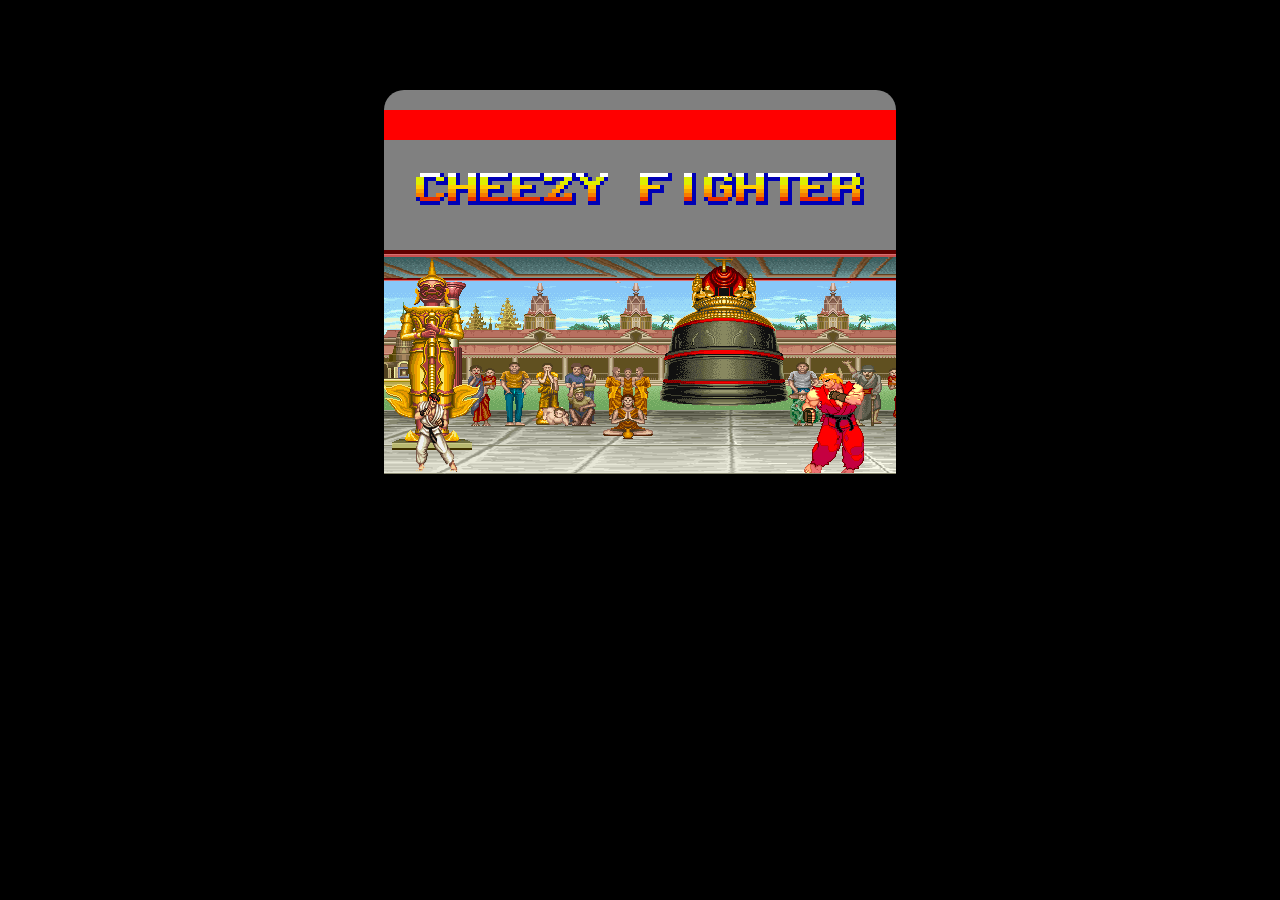
<file: index.html>
<!DOCTYPE html>
<html>
<head>
	<title>Canvas Game</title>
	<link rel="stylesheet" type="text/css" href="http://meyerweb.com/eric/tools/css/reset/reset.css">
	<link rel="stylesheet" type="text/css" media="screen" href="style.css">
	<link href="https://fonts.googleapis.com/css?family=Bungee" rel="stylesheet">
	

</head>
<body class="centered">
	<div class="container">
		<div class="inner-container" id="colorBack">
			<!-- <div id="player-name-display"></div> -->
			<div id="myProgress">
  				<div id="myBar"></div>
			</div>
			<img id="game-title" src="cheezyfont.png">
			<!-- <h2 id="game-title">Street Fighter...kinda...</h2>	 -->
			<div>
				<img src="samuel.png" id="sammy">
				<!-- <h1 id="you-win">You Win Motha******</h1> -->
				<img id="you-win" src="youwin.png">
			</div>
			<div id="timer" style="float: left; margin-left: 40px; display: none;">30 seconds</div>
			<div id="timer" style="display: none;" >Score: <span id="score-value">0</span></div>
			<!-- <div id="timer">High-Score: <span id="score-value">0</span></div> -->
			<button id="button1" onclick="startGame()">Start Game</button>
			<button id="button2" onclick="pauseGame()">Pause Game</button>
			<button id="button3" onclick="newPlayer()">New Player</button>
			<input id="button4" id="player-name" type="text" placeholder="Player Name">
			
		</div>
	</div>
		<script type="text/javascript">

var Elwidth = 101;
var drawSamuelFast;
var gameEnded = false;
function move() {
    var elem = document.getElementById("myBar"); 
    
    // if (Elwidth <= 102){
    // 	var id = setInterval(frame, 10);
    // }
    frame();
    
    function frame() {
     	if (Elwidth <= 0) {
        
     		//trigger SAMUEL L JACKSON

     		clearInterval(loopAnime);
     		clearInterval(LoopAnimeMonster);

     		doThisNow = false;
     		gameEnded = true;

     		var elementThis = document.getElementById('sammy');
     		
     		var elementThisFive = document.getElementById('you-win');
     		var elementThisSix = document.getElementById('game-title');

     		document.getElementById("button1").style.display = "none";
     		document.getElementById("button2").style.display = "none";
     		document.getElementById("button3").style.display = "none";
     		document.getElementById("button4").style.display = "none";
     		document.getElementById("myProgress").style.display = "none";
     		document.getElementById("myBar").style.display = "none";

     		elementThis.style.display = "inline";
     		elementThisFive.style.visibility = "visible";
     		elementThisSix.style.visibility = "hidden";

     		// drawSamuelFast = setInterval(context.drawImage(samuelJackson,0,0),10);

      	} 
      	else {
        Elwidth--; 
        elem.style.width = Elwidth + '%'; 
        }
    }
}
move();



		function Player(name) {
			this.name = name;
			this.highscore = 0;
		}

		function newPlayer() {
			var playerNameDiv = document.getElementById('player-name');
			var playerName = playerNameDiv.value;
			document.getElementById('player-name-display').innerHTML = playerName;
			var player1 = new Player(playerName);
			console.log(player1);
		}

		var gameStart = 0;
		var gameEnd = 0;
		var timerInterval;
		var playerArray;
		var hitMarkerX = 50;
		var playerIsAttacking = false;
		var scoreMain = 0;


		function startGame() {
			isPaused = true;

			// gameStart = Date.now();
			// gameEnd = Date.now() + 30000;

			// timerInterval = setInterval(updateTimer, 500);
		}

		// function updateTimer() {
		// 	var newNow = Date.now();
		// 	var timeDifference = (gameEnd - newNow) / 1000;

		// 	if (timeDifference <= 0) {
		// 		clearInterval(timerInterval);
		// 		isPaused = false;
		// 		timeDifference = 0;
		// 		document.getElementById('timer').innerHTML = "Game Over";
		// 	}
		// 	else {
		// 		document.getElementById('timer').innerHTML = timeDifference + " seconds";
		// 	}
		// }
		
		var canvas = document.createElement('canvas');
		var context = canvas.getContext('2d');

		canvas.width = 512;
		canvas.height = 488;
		//canvas.setAttribute('style',"position: relative; left: 40px;bottom: 200px;");

		document.body.appendChild(canvas);



		//IMAGES/SPRITES
		var backgroundImage = new Image();
		backgroundImage.src = "background4.gif";

		var samuelJackson = new Image();
		samuelJackson.src = "samuel.png";



		var hero = new Image();
		hero.src = "hero-sprite.png"
		var heroLocation = {
			x: 30,
			y: 373
		}

		// var dancer = new Image();
		// hero.src = "dance.gif"
		// var dancerLocation = {
		// 	x: 200,
		// 	y: 373
		// }

		hero.style = "width: 46px; height: 44px; "

		var monster = new Image();
		monster.src = "monster2.png"
		var monsterLocation = {
			x: 410,
			y: 392
		}



		//KEY EVENTS/ ARRAYS
		var keysDown = [];

		addEventListener('keyup', function(event) {

			delete keysDown[event.keyCode];

		});

		addEventListener('keydown', function(event){
			keysDown[event.keyCode] = true;
		});
		
		//context.drawImage(hero,1,20,50,95,heroLocation.x,heroLocation.y,50,95);
		var heroIsAnimated = false;
		var speedModifier = .3;
		var sx = 1;
		var sy = 20;
		var sWidth = 50;
		var sHeight = 95;
		var dWidth = 50;
		var dHeight = 95;

		// monster drawImage variables
		var msx = 15;
		var msy = 9;
		var mSWidth = 80;
		var mSHeight = 100;
		var mDWidth = 80;
		var mDHeight = 100;



		function update() {

			//user pressed right at some point because it's in the array
			if(39 in keysDown){
				if(heroLocation.x < 450) {
					heroLocation.x += (10 * speedModifier);
					
				}
				
				
			}
			if(37 in keysDown){
				if(heroLocation.x > 50) {
					heroLocation.x -= (10 * speedModifier);

				}
				
				
			}
			// if(38 in keysDown){
			// 	if(heroLocation.y > 40) {
			// 		heroLocation.y -= (10 * speedModifier);
			// 	}
				
			// }
			// //this is the down key
			// if(40 in keysDown){
			// 	if(heroLocation.y < 373) {
			// 		heroLocation.y += (10 * speedModifier);
			// 	}
			// 	console.log('This was pressed down4');
			// }
			// if(191 in keysDown){
				
			// 	console.log("This: / character was pressed down.")
			// 	//set the heroIsAnimated = true; triggering the hero animation
			// 	heroIsAnimated = true;

				
			// }

			//this

			if(heroLocation.x <= monsterLocation.x + hitMarkerX && heroLocation.y <= monsterLocation.y + 32 && monsterLocation.x <= heroLocation.x + hitMarkerX && monsterLocation.y <= heroLocation.y + 32 && playerIsAttacking){
				
				//hit the monster

				// var score1 = player1.highscore += 1;
				scoreMain++;
				setScoreInc();
				move();

				console.log("monster hit!");

			}

		}

		function setScoreInc(){
			document.getElementById('score-value').innerHTML = scoreMain;
		}

		 addEventListener('keydown', function(event){

            if(event.key == "/"){
                console.log('user pressed the / key');
                heroIsAnimated = true;
                hitMarkerX = 110;
                playerIsAttacking = true;
            }
        });

		addEventListener('keydown', function(event){

            if(event.key == "ArrowUp"){

                heroLocation.y -= 2;
            }
        });



		function AnimateHeroFrameBall1() {
			// context.drawImage(hero,123,20,50,95,heroLocation.x,heroLocation.y,50,95);
			sx = 123;
			sy = 20;
			sWidth = 50;
			sHeight = 95;
			dWidth = 50;
			dHeight = 95;
			
		}

		function AnimateHeroFrameBall2() {
			sx = 254;
			sy = 20;
			sWidth = 50;
			sHeight = 95;
			dWidth = 50;
			dHeight = 95;
		}

		function AnimateHeroFrameBall3() {
			sx = 377;
			sy = 20;
			sWidth = 100;
			sHeight = 95;
			dWidth = 100;
			dHeight = 95;
		}
		function AnimateHeroFrameBall4() {
			sx = 500;
			sy = 20;
			sWidth = 140;
			sHeight = 95;
			dWidth = 140;
			dHeight = 95;
		}
		function AnimateHeroFrameBall5() {
			sx = 123;
			sy = 20;
			sWidth = 50;
			sHeight = 95;
			dWidth = 50;
			dHeight = 95;
		}

		function AnimateHeroLoop1() {
			sx = 1;
			sy = 120;
			sWidth = 50;
			sHeight = 95;
			dWidth = 50;
			dHeight = 95;
			playerIsAttacking = false;
		}
		function AnimateHeroLoop2() {
			sx = 123;
			sy = 120;
			sWidth = 50;
			sHeight = 95;
			dWidth = 50;
			dHeight = 95;
		}
		function AnimateHeroLoop3() {
			sx = 254;
			sy = 120;
			sWidth = 50;
			sHeight = 95;
			dWidth = 50;
			dHeight = 95;
		}
		function AnimateHeroLoop4() {
			sx = 377;
			sy = 120;
			sWidth = 50;
			sHeight = 95;
			dWidth = 50;
			dHeight = 95;
		}
		function AnimateMonsterLoop1() {
			msx = 297;
			msy = 138;
			mSWidth = 80;
			mSHeight = 100;
			mDWidth = 80;
			mDHeight = 100;
			hitMarkerX = 50;
		}
		function AnimateMonsterLoop2() {
			msx = 549;
			msy = 139;
			mSWidth = 70;
			mSHeight = 100;
			mDWidth = 70;
			mDHeight = 100;
		}

		var heroFrameBall1;
		var heroFrameBall2;
		var heroFrameBall3;
		var heroFrameBall4;
		var heroFrameBall5;
		var heroFrameAnime1;
		var heroFrameAnime2;
		var heroFrameAnime3;
		var heroFrameAnime4;
		var monsterFrameAnime1;
		var monsterFrameAnime2;
		var LoopAnime;
		var LoopAnimeMonster;
		var loopPhysics;
		var returnToLoop;


		function baseFrame() {
			sx = 1;
			sy = 20;
			sWidth = 50;
			sHeight = 95;
			dWidth = 50;
			dHeight = 95;
		}
		var doThisNow = true;

		function loopAnimation() {
			if(doThisNow == true)
			{
				heroFrameAnime1 = setTimeout(AnimateHeroLoop1, 400);
				heroFrameAnime2 = setTimeout(AnimateHeroLoop2, 500);
				// heroFrameAnime3 = setTimeout(AnimateHeroLoop3, 600);
				// heroFrameAnime4 = setTimeout(AnimateHeroLoop4, 700);
				// heroFrameAnime3 = setTimeout(AnimateHeroLoop3, 800);
				// heroFrameAnime2 = setTimeout(AnimateHeroLoop2, 900);
			}
			

		}

		function loopAnimationMonster() {
			if(doThisNow == true)
			{
				monsterFrameAnime1 = setTimeout(AnimateMonsterLoop1, 200);
				monsterFrameAnime2 = setTimeout(AnimateMonsterLoop2, 300);
				// heroFrameAnime3 = setTimeout(AnimateHeroLoop3, 600);
				// heroFrameAnime4 = setTimeout(AnimateHeroLoop4, 700);
				// heroFrameAnime3 = setTimeout(AnimateHeroLoop3, 800);
				// heroFrameAnime2 = setTimeout(AnimateHeroLoop2, 900);
			}
			

		}




		function startTheLoop(DoTheThing) {

			if (DoTheThing == true) {
				loopAnime = setInterval(loopAnimation, 400);
			}
		}

		function startTheLoopMonster(DoTheThing) {

			if (DoTheThing == true) {
				loopAnimeMonster = setInterval(loopAnimationMonster, 400);
			}
		}

		function continuousPhysics(DoTheThing) {

			if (DoTheThing == true) {
				loopPhysics = setInterval(function setPhysicsIncrement(){

					if(heroLocation.y < 372)
					{
						heroLocation.y += 2;
					}

				}, 100);
			}
		}

		function enableLoop(setIt) {
			doThisNow = setIt;
		}

		startTheLoop(true);
		startTheLoopMonster(true);
		continuousPhysics(true);


		var isPaused = false;



		function draw() {
			if (!gameEnded) {
				update();
			}
			context.drawImage(backgroundImage,0,0);

			if (heroIsAnimated == true) {

				// startTheLoop(false);


				//begin clearing the interval
				clearInterval(loopAnime);
				clearTimeout(heroFrameAnime1);
				clearTimeout(heroFrameAnime2);
				clearTimeout(heroFrameAnime3);
				clearTimeout(heroFrameAnime4);
				doThisNow = false;

				//hero frame ball, set timouts to begin
				heroFrameBall1 = setTimeout(AnimateHeroFrameBall1, 50);
				heroFrameBall2 = setTimeout(AnimateHeroFrameBall2, 250);
				heroFrameBall3 = setTimeout(AnimateHeroFrameBall3, 450);
				heroFrameBall4 = setTimeout(AnimateHeroFrameBall4, 650);
				// heroFrameBall5 = setTimeout(baseFrame, 850);
				isPaused = setTimeout(enableLoop(true), 950);
				returnToLoop = setTimeout(startTheLoop(true), 950);

				heroIsAnimated = false;
			}
			else {
				//context.drawImage(hero,1,20,50,95,heroLocation.x,heroLocation.y,50,95);
				
				context.drawImage(hero,sx,sy,sWidth,sHeight,heroLocation.x,heroLocation.y - 230,dWidth,dHeight);
				context.drawImage(monster,msx,msy,mSWidth,mSHeight, monsterLocation.x, monsterLocation.y - 39 - 230, mDWidth, mDHeight);

			}
			
			
			requestAnimationFrame(draw);
		}

		draw();


		
	</script>
	
</body>
</html>
</file>
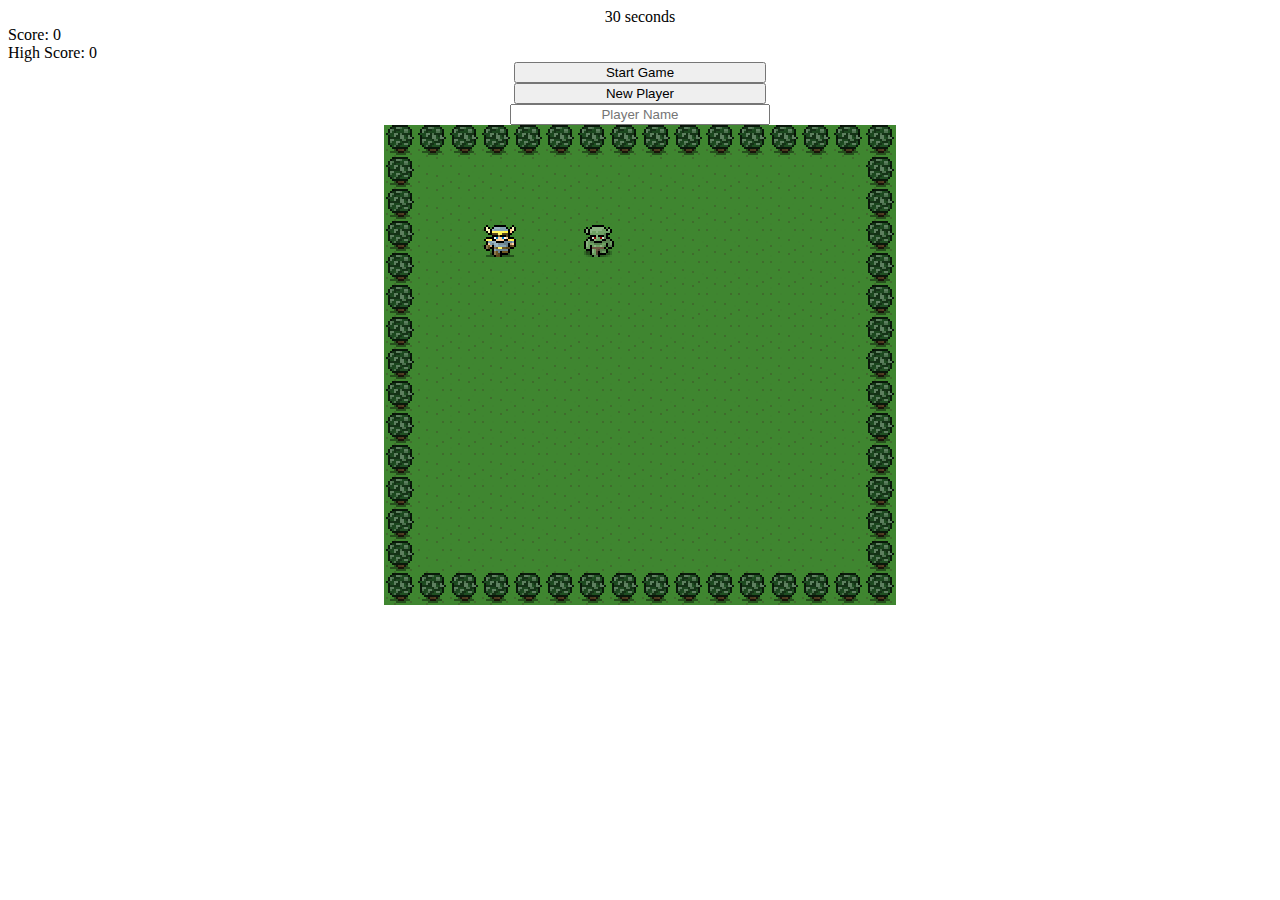
<file: index1.html>
<!DOCTYPE html>
<html>
<head>
	<title>Canvas Game!</title>
	<style type="text/css" media="screen">
		#timer, button, input{
			width:  20%;
			display:  block;
			text-align: center;
			margin: auto;
		}
		#game{
			display:  block;
			margin:  auto;
		}
	</style>
</head>
<body>

<canvas id="game"></canvas>
<div id="timer">30 seconds</div>
<div id="score">Score: <span id="score-value">0</span></div>
<div id="hi-score">High Score: <span id="hi-score-value">0</span></div>
<button onclick="startGame();">Start Game</button>
<button onclick="newPlayer()">New Player</button>
<input id="player-name" type="text" placeholder="Player Name">


<script type="text/javascript">
// 1. Style. Make it look not-like Rob made it.
// 2. Find a way to keep score. In order to do this, update your variable inside the collision detector. (Be creative with this -- remember the rupees? Blue = 5, green = 1)
// 3. Create a constructor function called "Player" that has a name and high score property. Initializes high score to 0, set the player name to the value of the input box.
// 4. When the player clicks "New Player" make number 3 create them.
// 5. At the end of the timer, update the current user's high score property.
// NOTE: you will want an array called "players" and each time you create a new player, push them on to the array.
function Player(name){
	this.name = name;
	this.highscore = 0;
}
// Could also do this!
// Player.prototype.highscore = 0;
function newPlayer(){
	var playerNameDiv = document.getElementById('player-name');
	var playerName = playerNameDiv.value;
	var player = new Player(playerName);
	playerArray.push(player);
	console.log(playerArray);
	// console.log(playerName);
	// console.dir(playerNameDiv);
}
// 2.Add a countdown timer.
// Start game button.
function startGame(){
	gameOn = true;
	//user started the game. Save the time. Save the time + 30
	gameStart = Date.now();
	gameEnd = Date.now() + 30000;
	// start the interval
	timerInterval = setInterval(updateTimer, 500);
	currentPlayersScore = 0;
	document.getElementById('score-value').innerHTML = 0;
}
function updateTimer(){
	var newNow = Date.now();
	// Subtract the gameend time from the current time.
	var timeDifference = (gameEnd - newNow) / 1000;
	if(timeDifference < 0){
		clearInterval(timerInterval);
		gameOn = false;
		timeDifference = 0;
		document.getElementById('timer').innerHTML = "Game Over!";		
	}else{
		document.getElementById('timer').innerHTML = timeDifference + " seconds";
	}
}
var gameStart = 0;
var gameEnd = 0;
var timerInterval;
var playerArray = [];
var highscore = 0;
var currentPlayersScore = 0;
// When clicked on, the game starts (timer starts, player can move)
// When clicked on, get Date.now() and save it to current date
// When clicked on, get Date.now() + 30 * 1000 milliseconds
// Create a setINterval to run every X and inside, recalculate the timer
// WHen the difference is < 0, stop the game, clear the timer, check highscore.
// 1.Add a pause button
// 2a. Once timer runs out, game is over.
// 3.Keep score, by player
// 3a. Make a player constructor - name (ask), high score
// 3b.Make an input for player name
// 3c.Make a button a new player.
// console.dir(document.body);
	// Create the canvas tag with JS
	// var canvas = document.createElement('canvas');
	var canvas = document.getElementById('game');
	// Crate a context for JS to play with (methods, properties, blah blah blah)
	var context = canvas.getContext('2d')
	// Give the canvas some height and width
	canvas.width = 512;
	canvas.height = 480;
	// Add the canvas tag to the DOM
	document.body.appendChild(canvas);
	var backgroundImage = new Image();
	backgroundImage.src = "background.png";
	var speedModifier = 1;
	var gameOn = false;
	// Make a var for our hero. He is an image!
	var hero = new Image();
	hero.src = "link1.png";
	var heroLocation = {
		x: 100,
		y: 100
	}
	// Make a var for our bad guy. He is an image!
	var monster = new Image();
	monster.src = "monster.png";
	var monsterLocation = {
		x: 200,
		y: 100
	}
	// An array to hold all the keys that are currently pressed down.
	var keysDown = [];
	addEventListener('keyup', function(event){
		delete keysDown[event.keyCode];
	});
	// We need a way to tell if the user has pushed an arrow key!
	addEventListener('keydown', function(event){
		keysDown[event.keyCode] = true;
		// console.log(keysDown);
		// if keyDown[39] is true, then user pushed the right arrow
		// if keyDown[40] is true, then user pushed the down arrow		
		// if keyDown[37] is true, then user pushed the left arrow		
		// if keyDown[38] is true, then user pushed the up arrow		
		// we know a key was pressed, or we wouldn't be in here
		// What key did they press?
		// console.log(event);
		// if(event.key === 'ArrowDown'){
		// 	console.log('User pressed down arrow');
		// 	heroLocation.y += 10;
		// }
		// if(event.key === 'ArrowUp'){
		// 	console.log('User pressed up arrow');
		// 	heroLocation.y -= 10;
		// }
		// if(event.key === 'ArrowLeft'){
		// 	console.log('User pressed left arrow');
		// 	heroLocation.x -= 10;
		// }
		// if(event.key === 'ArrowRight'){
		// 	console.log('User pressed right arrow');
		// 	heroLocation.x += 10;
		// }
	});
	// This is where we will update the hero based on what's true in keysDown
	function update(){
		// User pressed right at some point because it's in the array. Move right.
		if(39 in keysDown){
			if(heroLocation.x <= 400){
				heroLocation.x += (10 * speedModifier);
			}
		}
		if(37 in keysDown){
			if(heroLocation.x >= 10){
				heroLocation.x -= (10 * speedModifier);
			}
		}		
		if(38 in keysDown){
			if(heroLocation.y >= 10){
				heroLocation.y -= (10 * speedModifier);
			}
		}
		if(40 in keysDown){
			if(heroLocation.y <= 400){
				heroLocation.y += (10 * speedModifier);
			}
		}
		if(
			(heroLocation.x <= monsterLocation.x + 32)
			&& (heroLocation.y <= monsterLocation.y + 32)
			&& (monsterLocation.x <= heroLocation.x + 32)
			&& (monsterLocation.y <= heroLocation.y + 32)
		){
			// console.log("Hero is within 32 of the monster");
			currentPlayersScore++;
			document.getElementById('score-value').innerHTML = currentPlayersScore;
			// We have updated the players score. Check it against highscore. If it's higher, we have a new highscore!!
			if(currentPlayersScore > highscore){
				highscore = currentPlayersScore;
				document.getElementById('hi-score-value').innerHTML = highscore;
			}
			var currentPlayerIndex = playerArray.length-1;
			console.log(playerArray[currentPlayerIndex]);
			if(currentPlayersScore > playerArray[currentPlayerIndex].highscore){
				playerArray[currentPlayerIndex].highscore = currentPlayersScore;
			}
			var random = Math.random() * 200;
			var random2 = Math.random() * 200;
			monsterLocation.x = random;
			monsterLocation.y = random2;
		}else{
			// console.log("Hero is not close enough!");
		}
	}
// KEEP THIS AT THE BOTTOM
	function draw(){
		if(gameOn){
			update();
		}
		// Put our BGImage on the context, at x = 0, y = 0
		context.drawImage(backgroundImage,0,0);
		context.drawImage(hero, heroLocation.x, heroLocation.y);
		context.drawImage(monster, monsterLocation.x, monsterLocation.y);
		requestAnimationFrame(draw);
	}
draw();
</script>

</body>
</html>
</file>
<file: style.css>
#colorBack {
	position: relative;
	top: 50px;
	
}
.container {
	background-color: grey;
	width: 100%;
	max-width: 512px;
	height: 160px;
	/*margin-left: 25%;
	margin-right: 25%;
	margin-top: 30px;*/
	margin: 90px 0px 0px 0px;
	text-align: center;
	border-radius: 20px 20px 0px 0px;
	color: white;
	font-family: 'Bungee', cursive;
	font-size: 34px;
	border: none;


}
.container button {
	width: 100px;
	height: 30px;
	text-decoration: none;
	background-color: white;
	position: relative;
	bottom: 30px;
}
.container input {
	width: 100px;
	height: 20px;
	position: relative;
	bottom: 30px;
}
.centered {
	width: 60%;
	max-width: 512px;
	margin:auto;
	background-color: black;
}
#myProgress {
    position: relative;
    width: 100%;
    height: 30px;
    background-color: white;
    z-index: 1;
    bottom: 30px;
}
#myBar {
    position: absolute;
    width: 1%;
    height: 100%;
    background-color: red;
    z-index: 2;
}
#sammy {
	/*display: none;*/
	display: none;
	position: relative;
	bottom: 100px;
	right: 40px;
	z-index: 2;

}
#you-win{
	/*visibility: hidden;*/
	z-index: 5;
	position: relative;
	bottom: 80px;
	right: 14px;
	visibility: hidden;

}

#button1 {
	visibility: hidden;
	text-decoration: none;
	border: none;
}

#button2 {
	visibility: hidden;
	text-decoration: none;
	border: none;
}

#button3 {
	visibility: hidden;
	text-decoration: none;
	border: none;
}

#button4 {
	visibility: hidden;
}

#game-title {
	visibility: visible;
}
</file>
